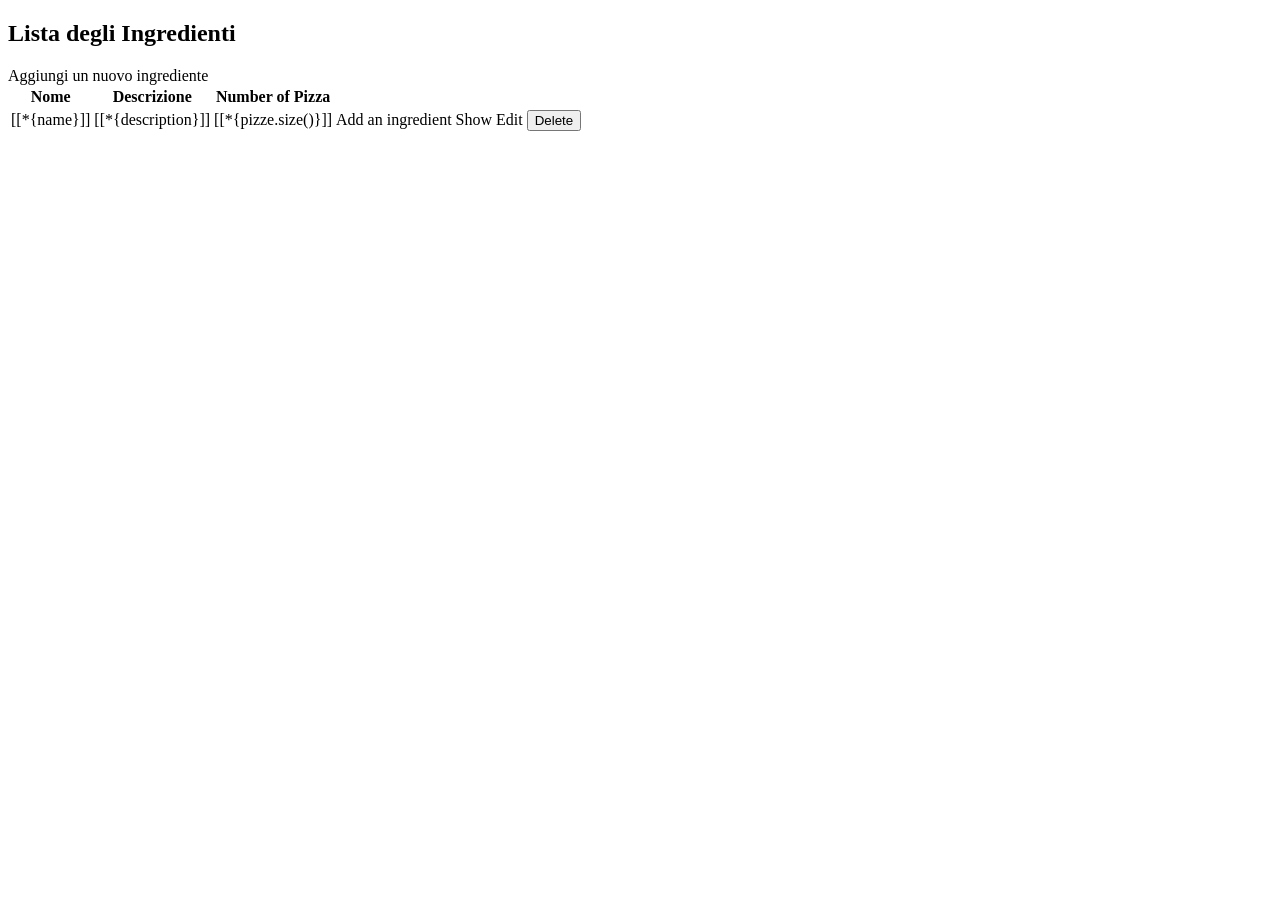
<file: src/main/resources/templates/ingredients/index.html>
<!DOCTYPE html>
<html xmlns:th="http://www.thymeleaf.org">

<head>
    <meta charset="UTF-8">
    <meta name="viewport" content="width=device-width, initial-scale=1.0">
    <th:block th:replace="fragments/styles :: bootStyle"></th:block>

    <title>Ingredients</title>
</head>

<body>
    <header>
        <th:block th:replace="fragments/nav"></th:block>
    </header>
    <main class="container">
        <section class="row">
            <div class="col-12">
                <h1 class="text-center">Lista degli Ingredienti</h1>
                <div class="create">
                    <a th:href="@{/ingredients/create}" class="btn btn-primary m-4">Aggiungi un nuovo ingrediente</a>
                </div>
                <table class="table" th:if="${ingredients.size() > 0}">
                    <thead>
                        <tr>
                            <th>Nome</th>
                            <th>Descrizione</th>
                            <th>Number of Pizza</th>
                        </tr>
                    </thead>
                    <tbody>
                        <tr th:each="ingredient : ${ingredients}" th:object="${ingredient}">
                            <td>[[*{name}]]</td>
                            <td>[[*{description}]]</td>
                            <td>[[*{pizze.size()}]]</td>
                            <td>
                                <a th:href="@{/ingredients/{id}/offer(id=${ingredient.id})}"
                                    class="btn btn-outline-primary btn-sm">Add an ingredient</a>
                            </td>
                            <td>
                                <a th:href="@{/ingredients/{id}(id=${ingredient.id})}"
                                    class="btn btn-primary btn-sm">Show</a>
                            </td>
                            <td>
                                <a th:href="@{/ingredients/edit/{id}(id=${ingredient.id})}"
                                    class="btn btn-success btn-sm">Edit</a>
                            </td>
                            <td>
                                <form action="#" th:action="@{/ingredients/delete/{id}(id=${ingredient.id})}"
                                    method="post">
                                    <button type="submit" class="btn btn-sm btn-danger">Delete</button>
                                </form>
                            </td>
                        </tr>
                    </tbody>
                </table>
                <p th:text="No ingredients are available at the moment" th:unless="${ingredients.size() > 0}"></p>
            </div>

        </section>

    </main>
</body>

</html>
</file>
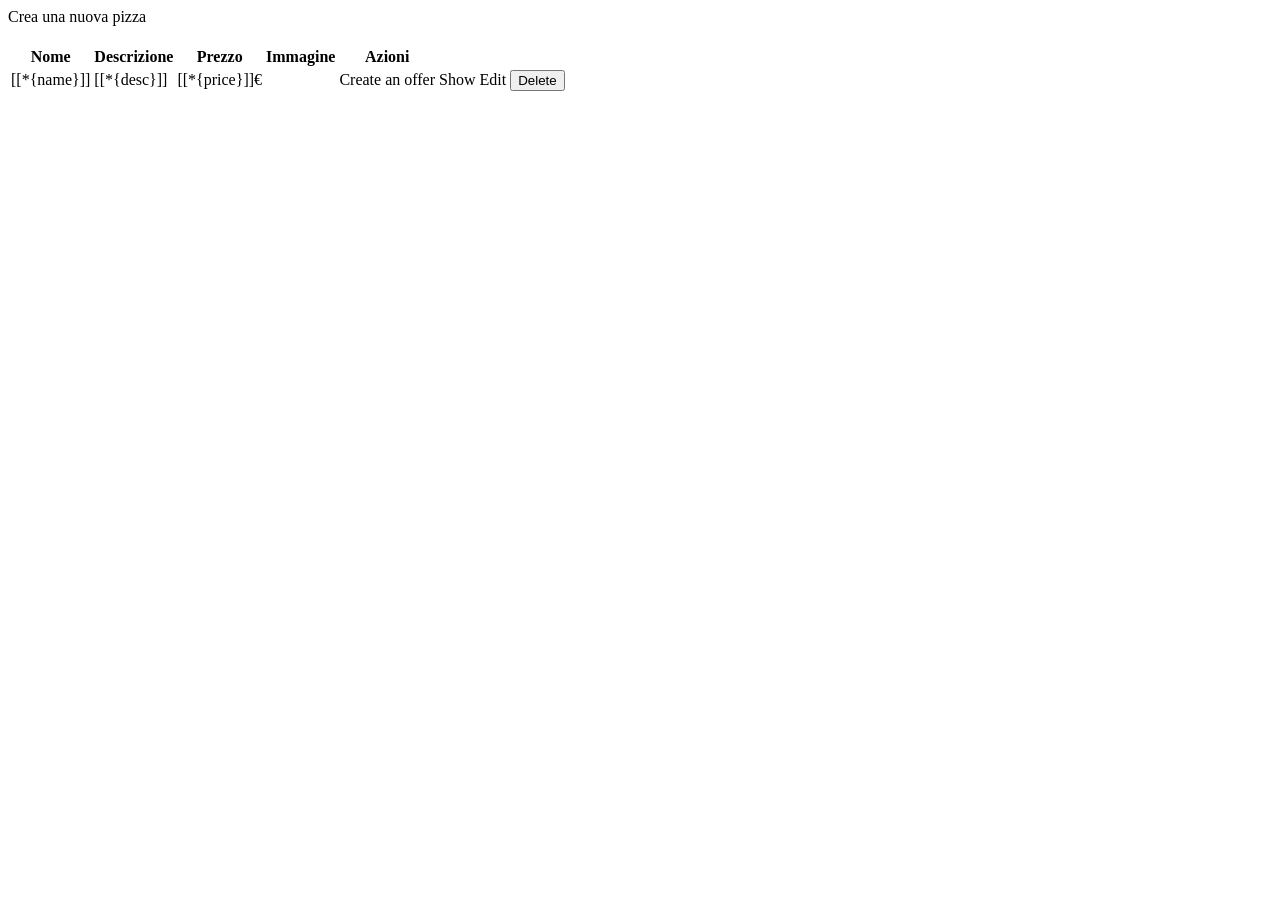
<file: src/main/resources/templates/pizze/index.html>
<!DOCTYPE html>
<html xmlns:th="http://www.thymeleaf.org">

<head>
    <meta charset="UTF-8">
    <meta name="viewport" content="width=device-width, initial-scale=1.0">
    <th:block th:replace="fragments/styles :: bootStyle"></th:block>

    <title>Lista delle Pizze</title>
</head>

<body>
    <header>
        <th:block th:replace="fragments/nav"></th:block>
    </header>
    <main class="container">
        <section class="row">
            <div class="col-12">
                <div class="create">
                    <a sec:authorize="hasAuthority('Admin')" th:href="@{/pizze/create}" class="btn btn-primary m-4">Crea
                        una nuova pizza</a>
                </div>
                <h3 th:text="'Ciao ' + ${username}"></h3>
                <table class="table" th:if="${pizze.size() > 0}">
                    <thead>
                        <tr>
                            <th>Nome</th>
                            <th>Descrizione</th>
                            <th>Prezzo</th>
                            <th>Immagine</th>
                            <th>Azioni</th>
                            <th sec:authorize="hasAuthority('Admin')"></th>
                            <th sec:authorize="hasAuthority('Admin')"></th>

                        </tr>
                    </thead>
                    <tbody>
                        <tr th:each="pizza : ${pizze}" th:object="${pizza}">
                            <td>
                                <a th:href="@{'/pizze/' + *{id}}">[[*{name}]]</a>
                            </td>
                            <td>[[*{desc}]]</td>
                            <td>[[*{price}]]€</td>
                            <td><img th:src="*{url}" alt=""></td>
                            <td>
                                <a th:href="@{/pizze/{id}/offer(id=${pizza.id})}"
                                    class="btn btn-outline-primary btn-sm">Create
                                    an offer</a>
                            </td>
                            <td>
                                <a th:href="@{/pizze/{id}(id=${pizza.id})}" class="btn btn-primary btn-sm">Show</a>
                            </td>
                            <td sec:authorize="hasAuthority('Admin')">
                                <a th:href="@{/pizze/edit/{id}(id=${pizza.id})}" class="btn btn-success btn-sm">Edit</a>
                            </td>
                            <td sec:authorize="hasAuthority('Admin')">
                                <form action="#" th:action="@{/pizze/delete/{id}(id=${pizza.id})}" method="post">
                                    <button type="submit" class="btn btn-sm btn-danger">Delete</button>
                                </form>
                            </td>
                        </tr>
                    </tbody>
                </table>
                <p th:text="No pizzas are available at the moment" th:unless="${pizze.size() > 0}"></p>
            </div>

        </section>

    </main>
</body>

</html>
</file>
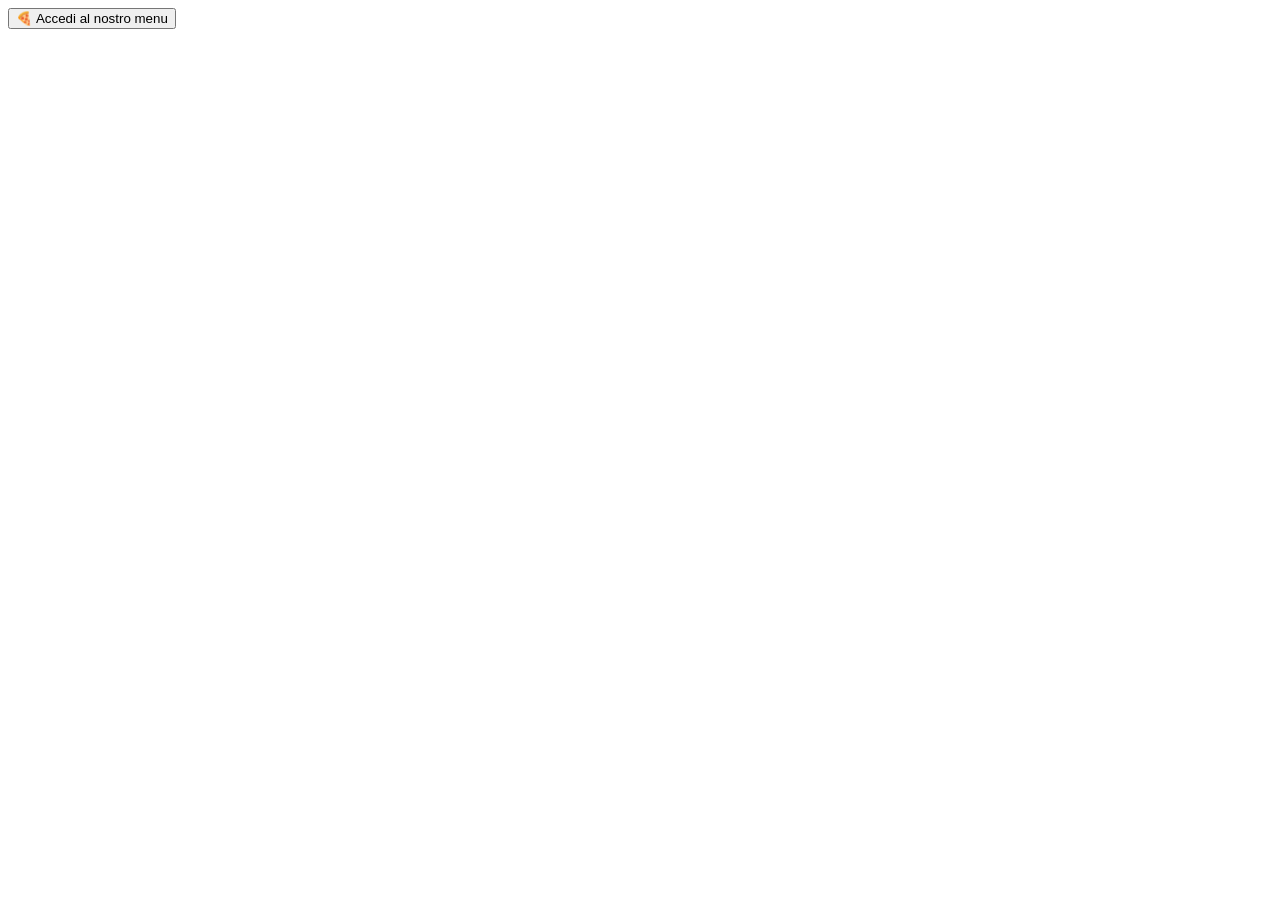
<file: src/main/resources/templates/home.html>
<!DOCTYPE html>
<html xmlns:th="http://www.thymeleaf.org">

<head>
    <meta charset="UTF-8">
    <meta name="viewport" content="width=device-width, initial-scale=1.0">
    <title>Home</title>
    <th:block th:replace="fragments/styles :: bootStyle"></th:block>

</head>

<body>
    <header>
        <th:block th:replace="fragments/nav"></th:block>
    </header>

    <main class="container-fluid m-4">
        <div class="mb-3 fw-bold text-center">
            <button class="pizza-button">
                <a class="" th:href="@{/pizze/index}">🍕
                    Accedi al nostro menu
            </button>
        </div>
    </main>

</body>

</html>
</file>
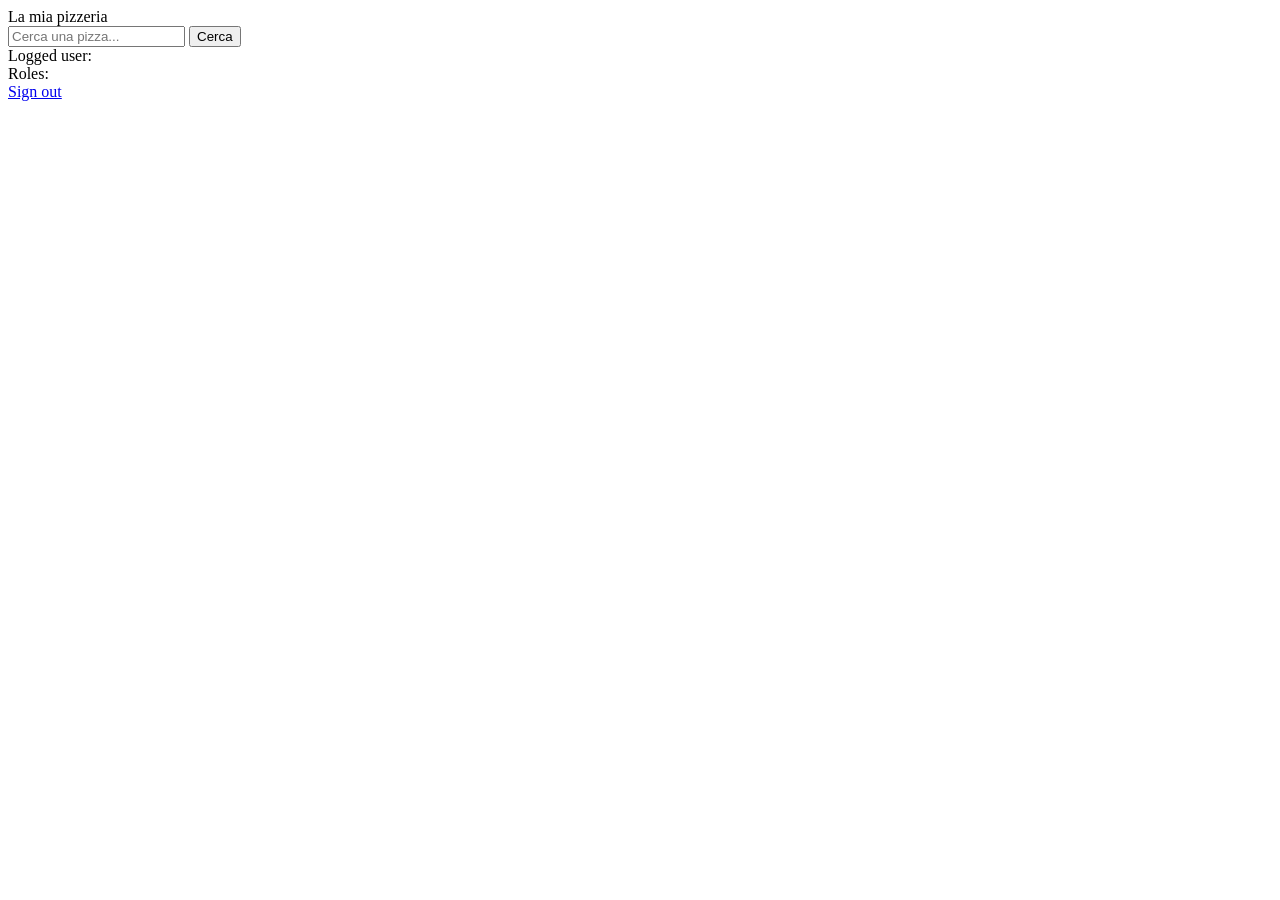
<file: src/main/resources/templates/fragments/nav.html>
<!DOCTYPE html>
<html xmlns:th="http://www.thymeleaf.org">

<body>
    <th:block th:fragment="nav">
        <nav class="navbar navbar-expand-lg navbar-light bg-light border-bottom mb-4 p-4">
            <div class="container-fluid d-flex align-items-center">
                <a class="navbar-brand me-4" th:href="@{/pizze/index}">La mia pizzeria</a>
                <form th:action="@{/pizze/searchByName}" method="get" class="d-flex mb-3">
                    <input type="text" name="name" class="form-control me-2" placeholder="Cerca una pizza...">
                    <button type="submit" class="btn btn-primary">Cerca</button>
                </form>
                <div class="user-section">
                    Logged user: <span sec:authentication="name" class="fw-bold me-2"></span>
                    <div th:if="${#authorization.expression('isAuthenticated()')}">
                        Roles: <span th:text="${#authentication.authorities}" class="fw-bold me-2"></span>
                    </div>
                    <a class="btn btn-sm btn-outline-primary" href="/logout">Sign out</a>
                </div>
            </div>
        </nav>

    </th:block>

</body>

</html>
</file>
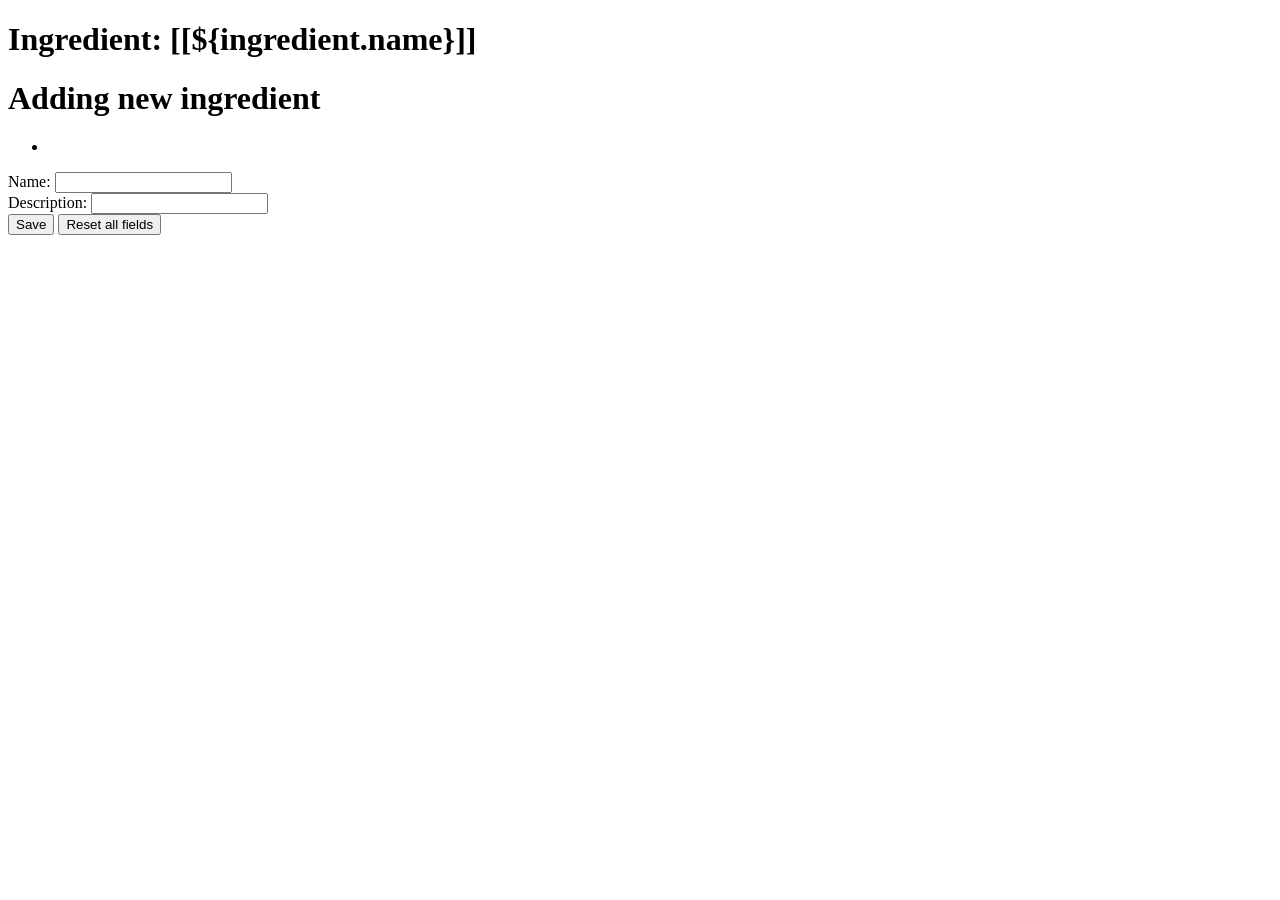
<file: src/main/resources/templates/ingredients/create-or-edit.html>
<!DOCTYPE html>
<html xmlns:th="http://www.thymeleaf.org">

<head>
    <meta charset="UTF-8">
    <meta name="viewport" content="width=device-width, initial-scale=1.0">
    <title>Create</title>
    <th:block th:replace="fragments/styles :: bootStyle"></th:block>
</head>

<body>

    <header>

        <th:block th:replace="fragments/nav"></th:block>

    </header>

    <main class="container">
        <div class="row">
            <div class="col-12">
                <th:block>
                    <h1 class="py-4 mb-2 text-center fw-bold" th:if="${edit}">
                        Ingredient: [[${ingredient.name}]]
                    </h1>
                    <h1 class="py-4 mb-2 text-center fw-bold" th:unless="${edit}">
                        Adding new ingredient
                    </h1>
                    <div class="row justify-content-center">
                        <div class="col-8">

                            <form id="ingredients-form"
                                th:action="${edit} ? @{|/ingredients/edit/${ingredient.id}|} : @{/ingredients/create}"
                                th:object="${ingredient}" method="post">

                                <div class="mb-3" th:if="${#fields.hasErrors()}">
                                    <ul class="alert alert-danger ps-5">
                                        <li th:each="error : ${#fields.allErrors()}" th:text="${error}"></li>
                                    </ul>
                                </div>
                                <div class="mb-3">
                                    <label for="name" class="form-label">Name:</label>
                                    <input type="text" class="form-control" id="name" th:field="*{name}">
                                </div>
                                <div class="mb-3">
                                    <label for="description" class="form-label">Description:</label>
                                    <input type="text" class="form-control" id="description" th:field="*{description}">
                                </div>
                                <div class="mb-3 d-flex justify-content-between">
                                    <input type="submit" class="btn btn-primary" value="Save">
                                    <input type="reset" class="btn btn-warning" id="name" value="Reset all fields">
                                </div>
                            </form>
                        </div>

                    </div>

                </th:block>
            </div>
        </div>
    </main>

</body>

</html>
</main>
</body>

</html>
</file>
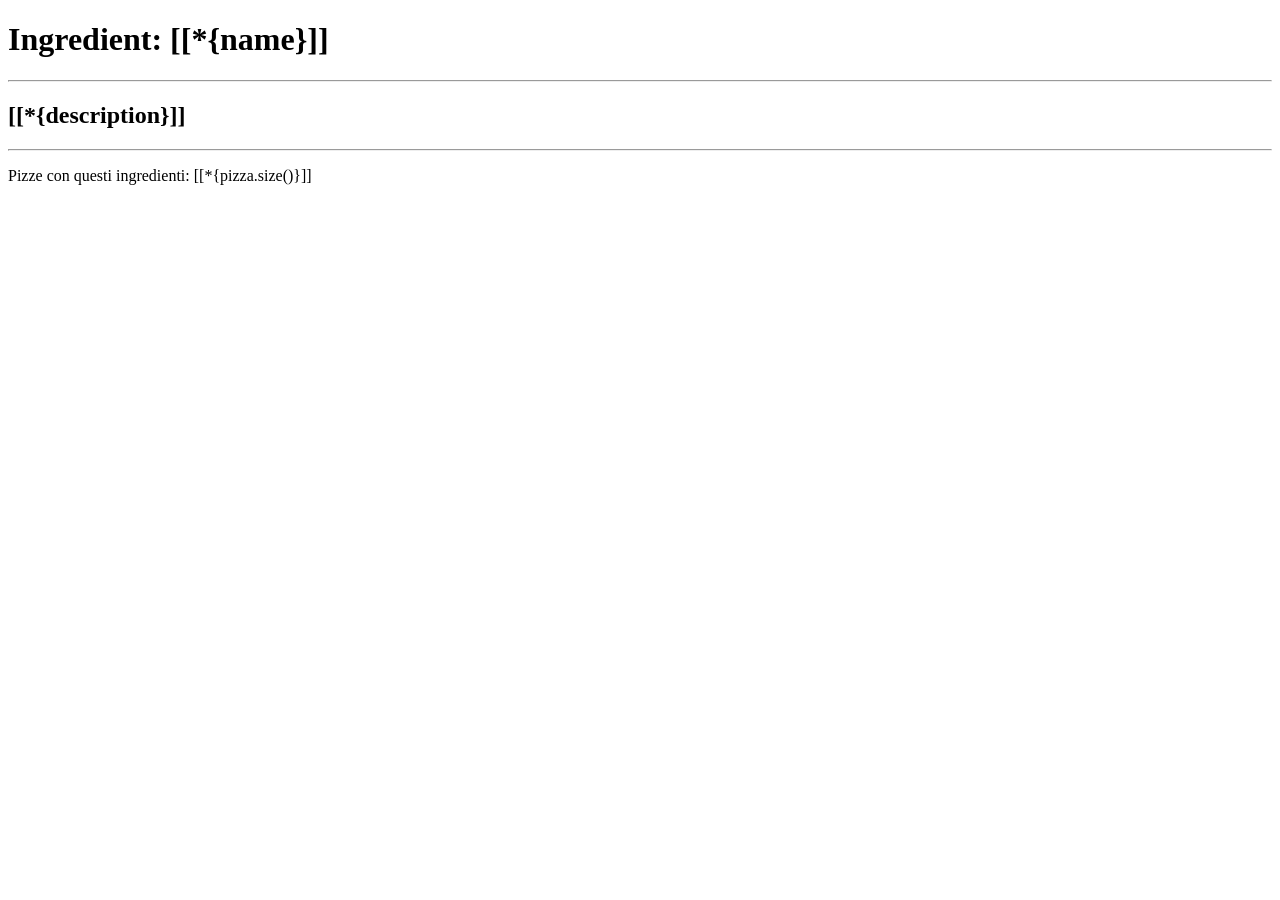
<file: src/main/resources/templates/ingredients/show.html>
<!DOCTYPE html>
<html xmlns:th="http://www.thymeleaf.org">

<head>
    <meta charset="UTF-8">
    <meta name="viewport" content="width=device-width, initial-scale=1.0">
    <th:block th:replace="fragments/styles :: bootStyle"></th:block>

    <title>Ingredient : [[${ingredient.name}]]</title>
</head>

<body>
    <header>
        <th:block th:replace="fragments/nav"></th:block>

    </header>
    <main class="container" th:object="${ingredient}">
        <h1>Ingredient: [[*{name}]]</h1>
        <hr>
        <section class="row justify-content-center">
            <h2>[[*{description}]]</h2>
            <hr>
            <p class="mb-3">Pizze con questi ingredienti: [[*{pizza.size()}]]</p>
        </section>


    </main>
</body>

</html>
</file>
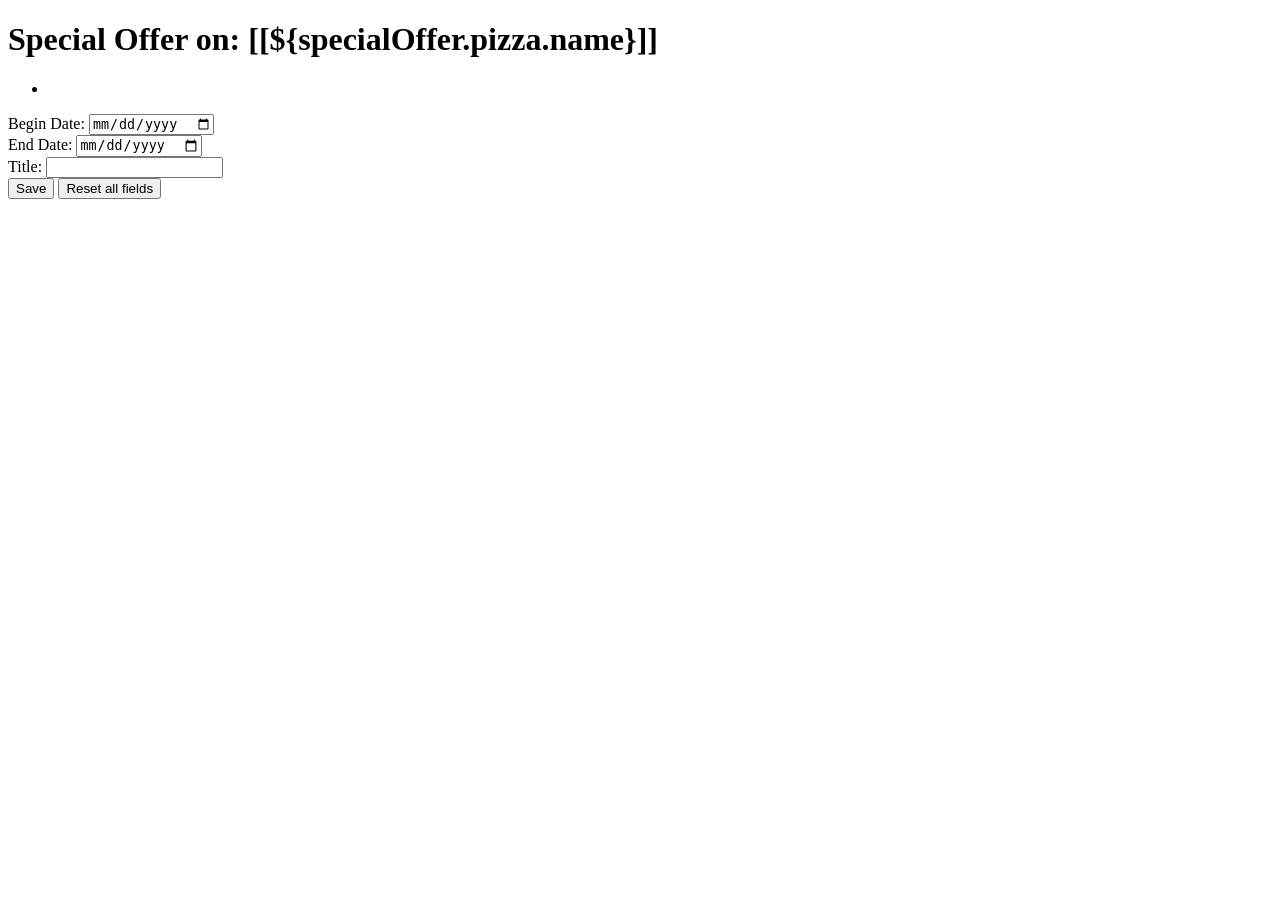
<file: src/main/resources/templates/offers/create-or-edit.html>
<!DOCTYPE html>
<html xmlns:th="http://www.thymeleaf.org">

<head>
    <meta charset="UTF-8">
    <meta name="viewport" content="width=device-width, initial-scale=1.0">
    <title>Create</title>
    <th:block th:replace="fragments/styles :: bootStyle"></th:block>
</head>

<body>

    <header>

        <th:block th:replace="fragments/nav"></th:block>

    </header>

    <main class="container">
        <div class="row">
            <div class="col-12">
                <th:block>
                    <h1 class="py-4 mb-2 text-center fw-bold"
                        th:if="${specialOffer != null and specialOffer.pizza != null}">
                        Special Offer on: [[${specialOffer.pizza.name}]]
                    </h1>
                    <div class="row justify-content-center">
                        <div class="col-8">

                            <form id="offers-form"
                                th:action="${edit} ? @{|/offers/edit/${specialOffer.id}|} : @{/offers/create}"
                                th:object="${specialOffer}" method="post">

                                <input type="hidden" th:field="*{pizza}" id="linked-pizza">

                                <div class="mb-3" th:if="${#fields.hasErrors()}">
                                    <ul class="alert alert-danger ps-5">
                                        <li th:each="error : ${#fields.allErrors()}" th:text="${error}"></li>
                                    </ul>
                                </div>
                                <div class="mb-3">
                                    <label for="beginDate" class="form-label">Begin Date:</label>
                                    <input type="date" class="form-control" id="beginDate" th:field="*{beginDate}">
                                </div>
                                <div class="mb-3">
                                    <label for="endDate" class="form-label">End Date:</label>
                                    <input type="date" class="form-control" id="endDate" th:field="*{endDate}">
                                </div>
                                <div class="mb-3">
                                    <label for="title" class="form-label">Title:</label>
                                    <input type="text" min="0" class="form-control" id="title" th:field="*{title}">
                                </div>

                                <div class="mb-3 d-flex justify-content-between">
                                    <input type="submit" class="btn btn-primary" value="Save">
                                    <input type="reset" class="btn btn-warning" id="name" value="Reset all fields">
                                </div>
                            </form>
                        </div>

                    </div>

                </th:block>
            </div>
        </div>
    </main>

</body>

</html>
</file>
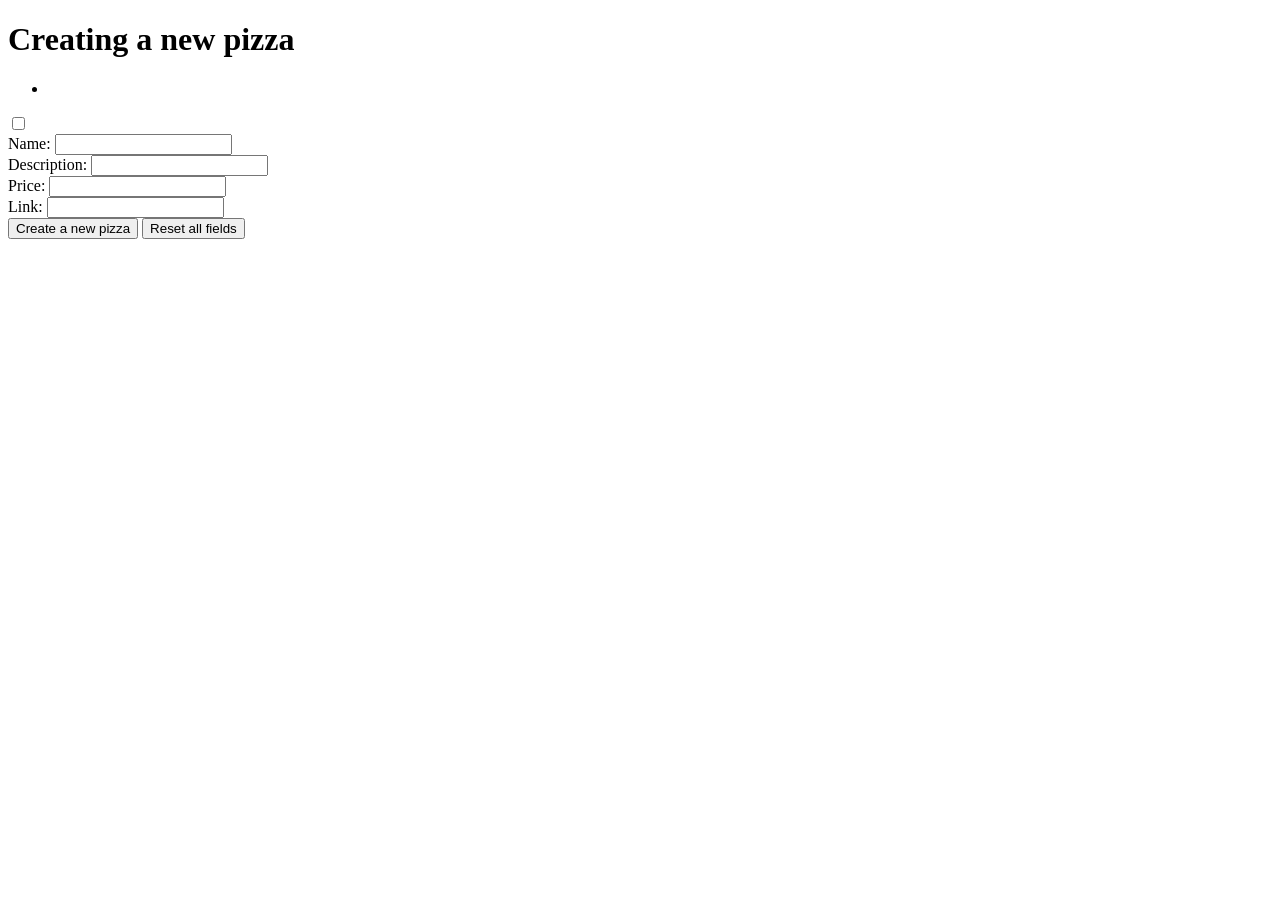
<file: src/main/resources/templates/pizze/create.html>
<!DOCTYPE html>
<html xmlns:th="http://www.thymeleaf.org">

<head>
    <meta charset="UTF-8">
    <meta name="viewport" content="width=device-width, initial-scale=1.0">
    <title>Create</title>
    <th:block th:replace="fragments/styles :: bootStyle"></th:block>
</head>

<body>

    <header>

        <th:block th:replace="fragments/nav"></th:block>

    </header>

    <main class="container">
        <div class="row">
            <div class="col-12">
                <th:block>
                    <h1 class="py-4 mb-2 text-center">
                        Creating a new pizza
                    </h1>
                    <div class="row justify-content-center">
                        <div class="col-8">

                            <form id="pizza-form" th:action="@{/pizze/create}" th:object="${pizza}" method="post">

                                <div class="mb-3" th:if="${#fields.hasErrors()}">
                                    <ul class="alert alert-danger ps-5">
                                        <li th:each="error : ${#fields.allErrors()}" th:text="${error}"></li>
                                    </ul>
                                </div>

                                <div class="mb-3">
                                    <div class="single-ingredient form-check" th:each="ingredient : ${ingredients}">
                                        <input type="checkbox" th:field="${pizza.ingredients}"
                                            th:id="|ingredient-${ingredient.id}|" th:value="${ingredient.id}">
                                        <label th:for="|ingredient-${ingredient.id}|" class="form-check-label"
                                            th:text="${ingredient.name}">
                                    </div>
                                </div>

                                <div class="mb-3">
                                    <label for="name" class="form-label">Name:</label>
                                    <input type="text" class="form-control" id="name" th:field="*{name}">
                                </div>
                                <div class="mb-3">
                                    <label for="description" class="form-label">Description:</label>
                                    <input type="text" class="form-control" id="description" th:field="*{desc}">
                                </div>
                                <div class="mb-3">
                                    <label for="price" class="form-label">Price:</label>
                                    <input type="number" min="0" class="form-control" id="price" th:field="*{price}">
                                </div>
                                <div class="mb-3">
                                    <label for="url" class="form-label">Link:</label>
                                    <input type="url" min="0" class="form-control" id="url" th:field="*{url}">
                                </div>
                                <div class="mb-3 d-flex justify-content-between">
                                    <input type="submit" class="btn btn-primary" value="Create a new pizza">
                                    <input type="reset" class="btn btn-warning" id="name" value="Reset all fields">
                                </div>
                            </form>
                        </div>

                    </div>

                </th:block>
            </div>
        </div>
    </main>

</body>

</html>
</file>
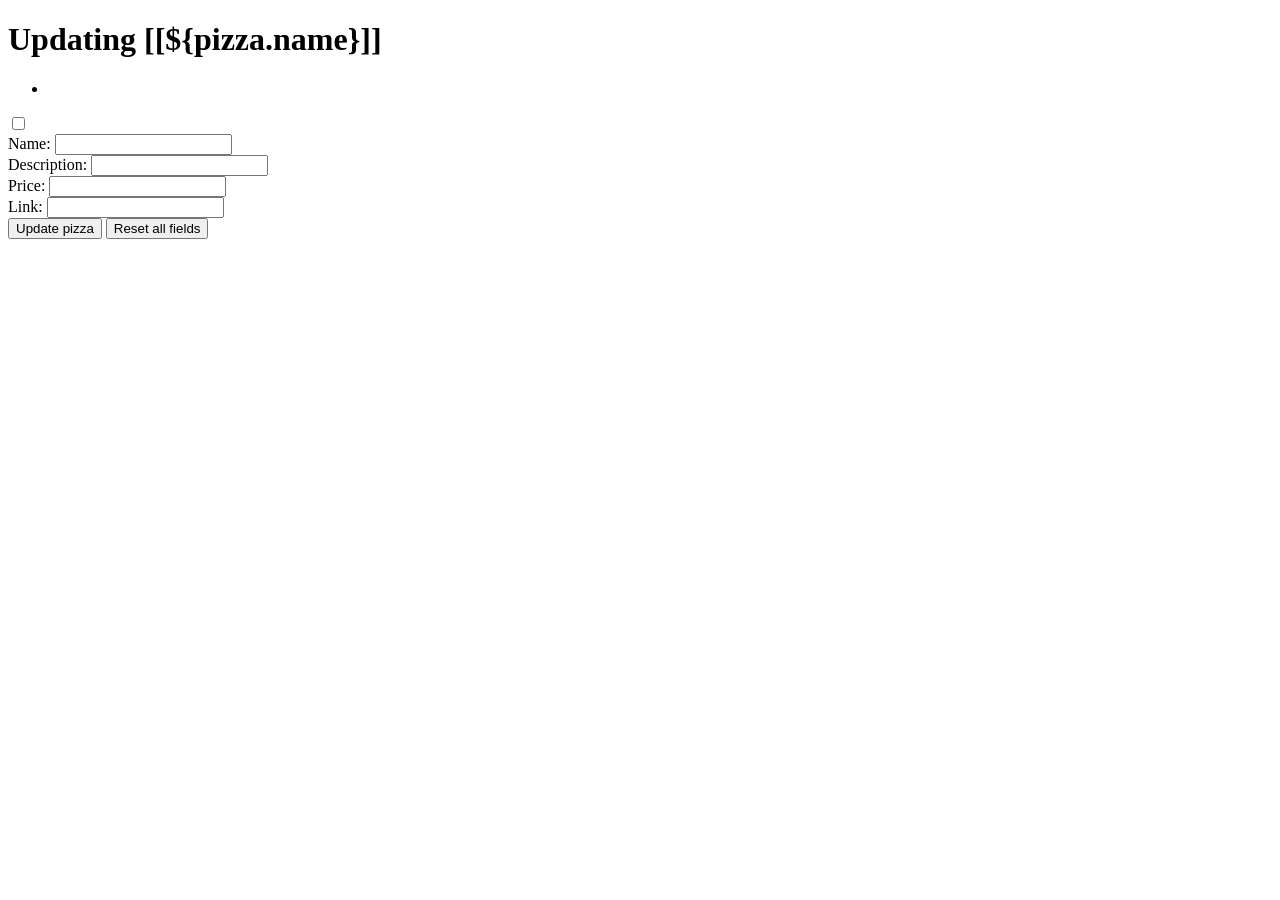
<file: src/main/resources/templates/pizze/edit.html>
<!DOCTYPE html>
<html xmlns:th="http://www.thymeleaf.org">

<head>
    <meta charset="UTF-8">
    <meta name="viewport" content="width=device-width, initial-scale=1.0">
    <title>Create</title>
    <th:block th:replace="fragments/styles :: bootStyle"></th:block>
</head>

<body>

    <header>

        <th:block th:replace="fragments/nav"></th:block>

    </header>

    <main class="container">
        <div class="row">
            <div class="col-12">
                <th:block>
                    <h1 class="py-4 mb-2 text-center">
                        Updating [[${pizza.name}]]
                    </h1>
                    <div class="row justify-content-center">
                        <div class="col-8">

                            <form id="pizza-form" th:action="@{/pizze/edit/{id}(id=${pizza.id})}" th:object="${pizza}"
                                method="post">

                                <div class="mb-3" th:if="${#fields.hasErrors()}">
                                    <ul class="alert alert-danger ps-5">
                                        <li th:each="error : ${#fields.allErrors()}" th:text="${error}"></li>
                                    </ul>
                                </div>

                                <div class="mb-3">
                                    <div class="single-ingredient form-check" th:each="ingredient : ${ingredients}">
                                        <input type="checkbox" th:field="*{ingredients}"
                                            th:id="|ingredient-${ingredient.id}|" th:value="${ingredient.id}">
                                        <label th:for="|ingredient-${ingredient.id}|" class="form-check-label"
                                            th:text="${ingredient.name}">
                                    </div>
                                </div>


                                <div class="mb-3">
                                    <label for="name" class="form-label">Name:</label>
                                    <input type="text" class="form-control" id="name" th:field="*{name}">
                                </div>
                                <div class="mb-3">
                                    <label for="description" class="form-label">Description:</label>
                                    <input type="text" class="form-control" id="description" th:field="*{desc}">
                                </div>
                                <div class="mb-3">
                                    <label for="price" class="form-label">Price:</label>
                                    <input type="number" min="0" class="form-control" id="price" th:field="*{price}">
                                </div>
                                <div class="mb-3">
                                    <label for="url" class="form-label">Link:</label>
                                    <input type="url" min="0" class="form-control" id="url" th:field="*{url}">
                                </div>
                                <div class="mb-3 d-flex justify-content-between">
                                    <input type="submit" class="btn btn-primary" value="Update pizza">
                                    <input type="reset" class="btn btn-warning" id="name" value="Reset all fields">
                                </div>
                            </form>
                        </div>

                    </div>

                </th:block>
            </div>
        </div>
    </main>

</body>

</html>
</file>
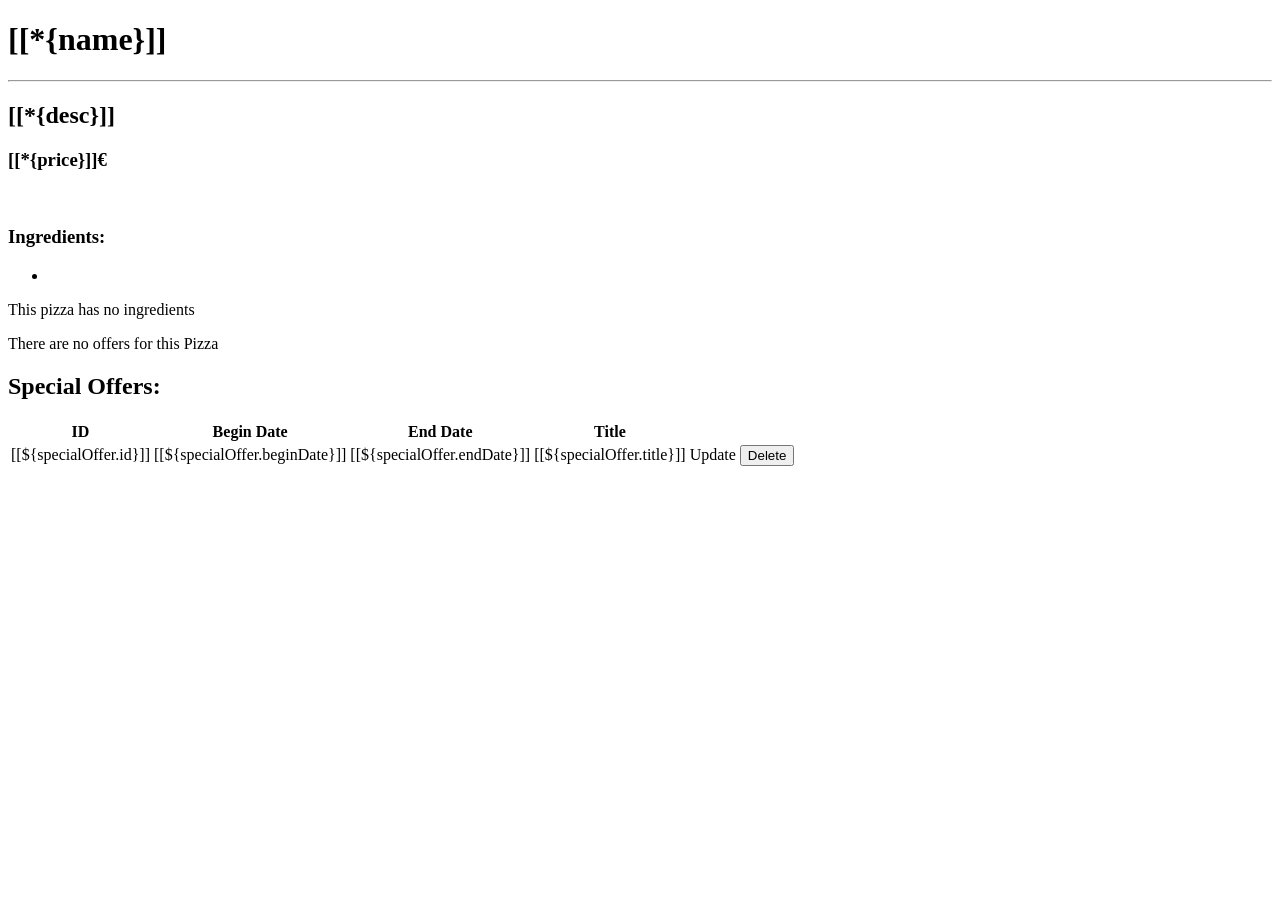
<file: src/main/resources/templates/pizze/show.html>
<!DOCTYPE html>
<html xmlns:th="http://www.thymeleaf.org">

<head>
    <meta charset="UTF-8">
    <meta name="viewport" content="width=device-width, initial-scale=1.0">
    <th:block th:replace="fragments/styles :: bootStyle"></th:block>

    <title>Pizza : [[${pizza.name}]]</title>
</head>

<body>
    <header>
        <th:block th:replace="fragments/nav"></th:block>

    </header>
    <main class="container" th:object="${pizza}">
        <h1> [[*{name}]]</h1>
        <hr />
        <section class="row justify-content-center">
            <h2>[[*{desc}]]</h2>
            <h3>[[*{price}]]€</h3>
            <img th:src="*{url}" alt="">
        </section>

        <section class="row mb-3 offers my-4">
            <th:block th:if="${pizza.getIngredients().size() > 0}">
                <h3 class="mb-2">Ingredients:</h3>
                <ul class="mb-3 ps-4">
                    <li th:each="ingredient : *{ingredients}" th:text="${ingredient.name}"></li>
                </ul>
            </th:block>
            <th:block th:unless="${pizza.getIngredients().size() > 0}">
                <p class="mb-3 alert alert-info">This pizza has no ingredients</p>
            </th:block>
            <div class="col-12" th:unless="${pizza.getSpecialOffers().size() > 0}">
                <div class="alert alert-warning fw-bold">
                    There are no offers for this Pizza
                </div>
            </div>
            <div class="col-12" th:if="${pizza.getSpecialOffers().size() > 0}">
                <h2>
                    Special Offers:
                </h2>
                <table class="table">
                    <thead>
                        <tr>
                            <th>ID</th>
                            <th>Begin Date</th>
                            <th>End Date</th>
                            <th>Title</th>
                        </tr>
                    </thead>
                    <tbody>
                        <tr th:each="specialOffer : ${pizza.specialOffers}">
                            <td>[[${specialOffer.id}]]</td>
                            <td>[[${specialOffer.beginDate}]]</td>
                            <td>[[${specialOffer.endDate}]]</td>
                            <td>[[${specialOffer.title}]]</td>
                            <td>
                                <a th:href="@{/offers/edit/{id}(id=${specialOffer.id})}"
                                    class="btn btn-success btn-sm">Update</a>
                            </td>
                            <td>
                                <form th:action="@{/offers/delete/{id}(id=${specialOffer.id})}" method="post">
                                    <button type="submit" class="btn btn-danger btn-sm">Delete</button>
                                </form>
                            </td>
                        </tr>

                    </tbody>
                </table>
            </div>
        </section>

    </main>
</body>

</html>
</file>
